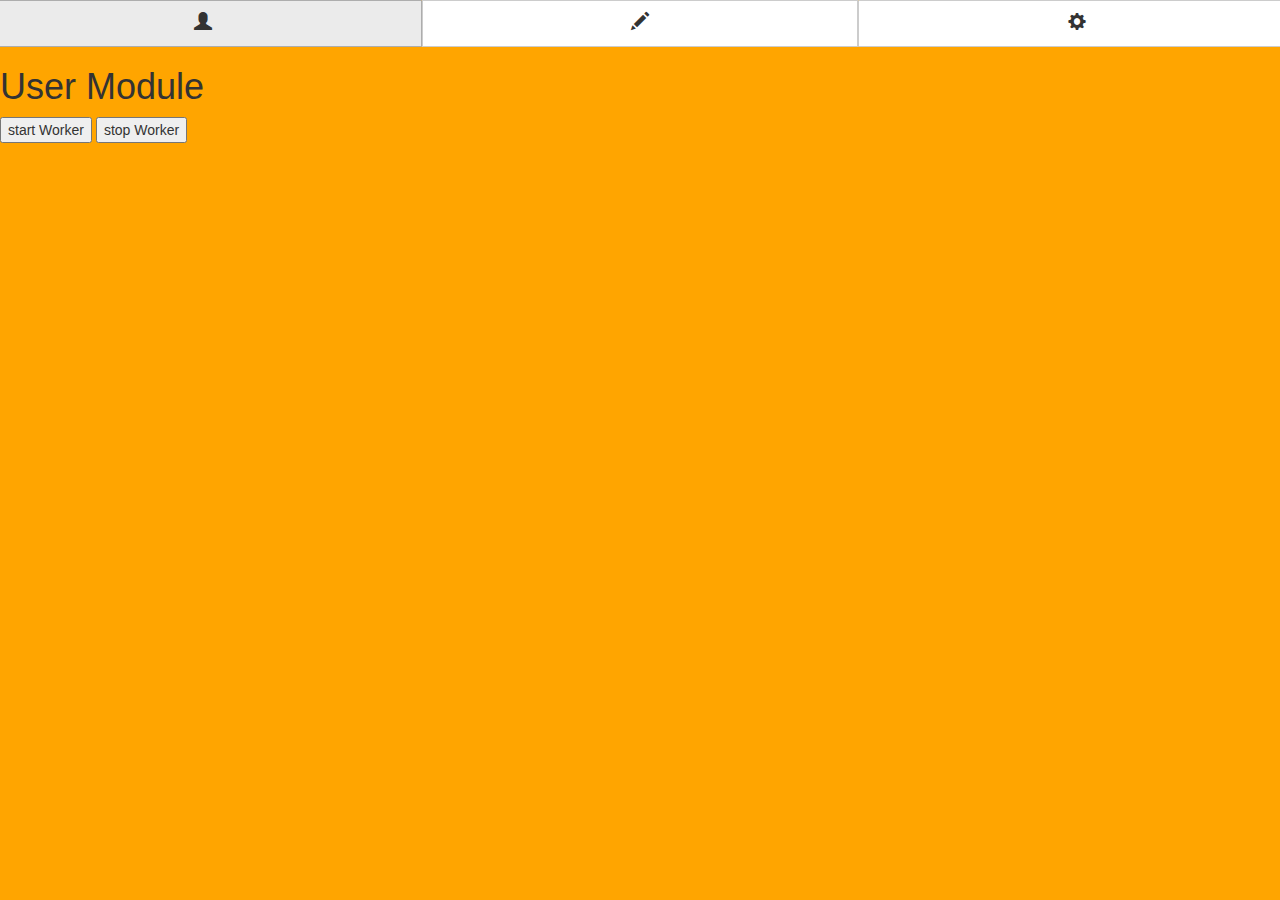
<file: index.html>
<!doctype html>
<html lang="en">
<head>
	<meta charset="UTF-8">
	<meta name="viewport" content="width=device-width, initial-scale=1">
	<title>Application</title>
	<link rel="stylesheet" type="text/css" href="libraries/bootstrap/css/bootstrap.min.css">
	<link rel="stylesheet" type="text/css" href="sources/styles/media-queries.css">
</head>
<body>
	

	<div class="viewport">
		<nav id="nav-main" class="menu row">
		    <div class="btn-group btn-group-justified">
		        <div class="btn-group">
		            <button id="btn-user" class="btn btn-default btn-lg" data-load="sources/contents/user.html">
		                <span class="glyphicon glyphicon-user"></span>
		            </button>
		        </div>
		        <div class="btn-group">
		            <button id="btn-chat" class="btn btn-default btn-lg" data-load="sources/contents/chat.html">
		                <span class="glyphicon glyphicon-pencil"></span>
		            </button>
		        </div>
		        <div class="btn-group">
		            <button id="btn-settings" class="btn btn-default btn-lg" data-load="sources/contents/settings.html">
		                <span class="glyphicon glyphicon-cog"></span>
		            </button>
		        </div>
		    </div>
		</nav>

		<main id="content">There is a problem with the contents ...</main>

		<aside id="worker-messages">
			<div>
				<button id="start">start Worker</button>
				<button id="stop">stop Worker</button>
			</div>
		</aside>
	</div>


	<script src="libraries/jquery/jquery-2.1.0.min.js"></script>
	<script src="libraries/jquery/jquery-migrate-1.2.1.min.js"></script>
	<!-- script src="sources/scripts/appcache.js"></script -->
	<script src="sources/scripts/main-for-worker.js"></script>
	<script src="sources/scripts/storage.js"></script>
	<script src="sources/scripts/content.js"></script>
	<script src="sources/scripts/socket.js"></script>
</body>
</html>
</file>
<file: sources/styles/media-queries.css>
/* Media Queries  nach Bootstrap */

/* SMARTPHONE BEI BOOTSTRAP @screen-xs */
@media ( max-width : 767px ) {
	body { background : lightsteelblue; }
	/* 
	LAYOUT:

	display, flex
	width, height
	margin, padding
	box-sizing
	float, clear
	
	*/

  .help-block {
    display: none;
  }
  #chat {
    background: #eee;
    color: #000000;
  }
  #chat label {
    display: none;
  }
  #chat input,
  #chat output,
  #chat button {
    background: #cccccc;
  }
  #input {
    display: inline-block;
    width: 75%;
    margin-right: 5%;
    border: 1px solid #ffffff;
    background: transparent;
  }
  #send {
    display: inline-block;
    width: 20%;
  }
  #output > div {
    background: transparent;
    border: 1px solid #000;
    height: 8em;
    overflow: auto;
    text-overflow: scroll;
  }
  #settings > input {
    border: 1px solid #ffffff;
    background: #333333;
  }
  .help-block {  
    color: 0%;
  }
}

/* TABLETS im Hochformat @screen-sm */
@media ( min-width : 768px ) and ( max-width : 991px ) {
	body { background : green; }
}

/* TABLETS im Querformat, Desktop mit normaler Größe @screen-md */
@media ( min-width : 992px ) and ( max-width : 1199px ) {
	body { background : blue; }
}

/* DESKTOPS mit grossen Bildschirme @screen-lg */
@media ( min-width : 1200px ) {
	body { background : orange; }
}
</file>
